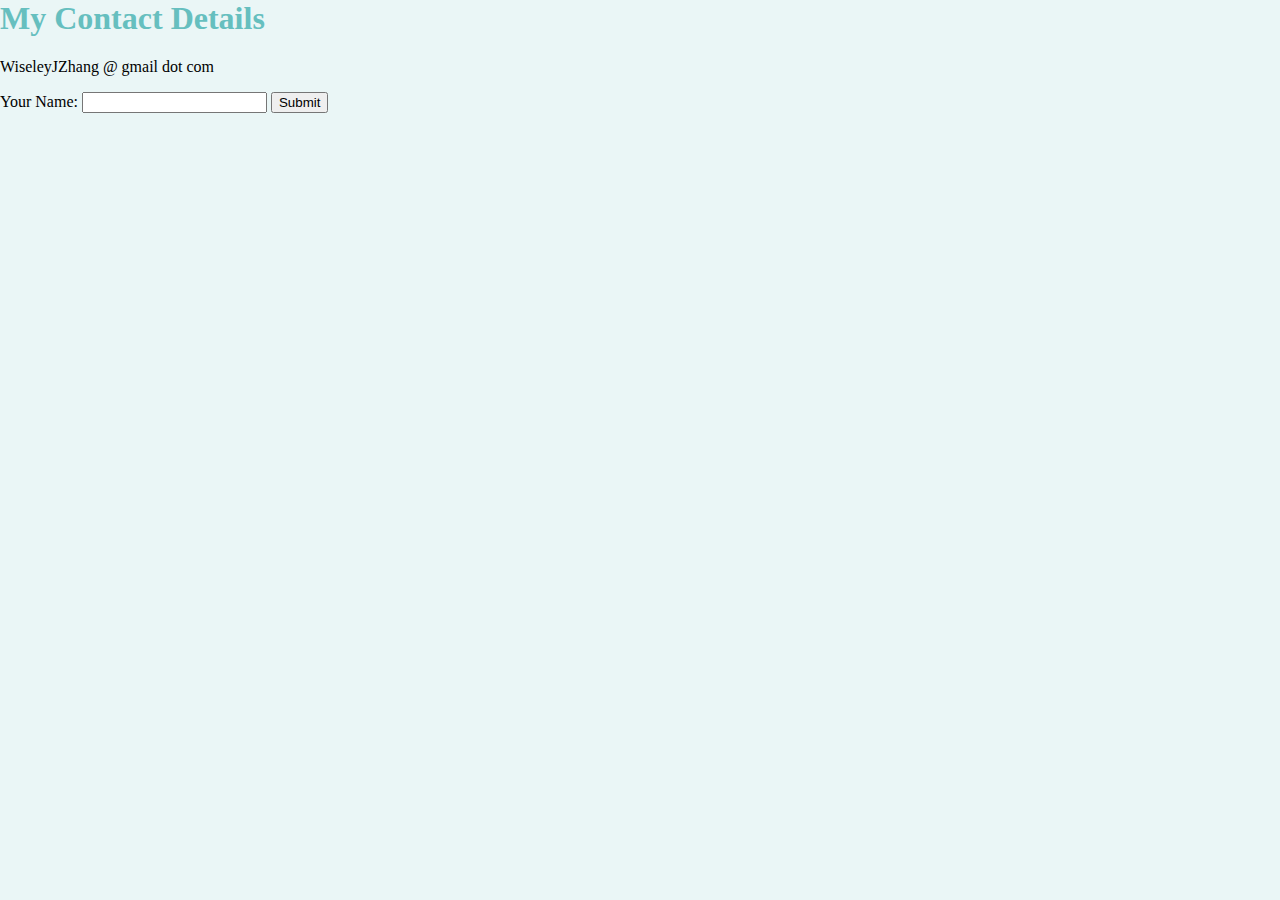
<file: contact-me.html>
<!DOCTYPE html>
<html>
    <head>
        <meta charset="utf-8">
        <title>Contact ME</title>
        <link rel="stylesheet" href="css/styles.css">
    </head>

    <body>
        <h1>My Contact Details</h1>
        <p> WiseleyJZhang @ gmail dot com</p>
    </body>
    
    <form class="" action="index.html" method="POST">
        <label> Your Name: </label>
        <input type="text" name="" value="">
        <input type="submit" name="">
    
    </form>
        

</html>
</file>
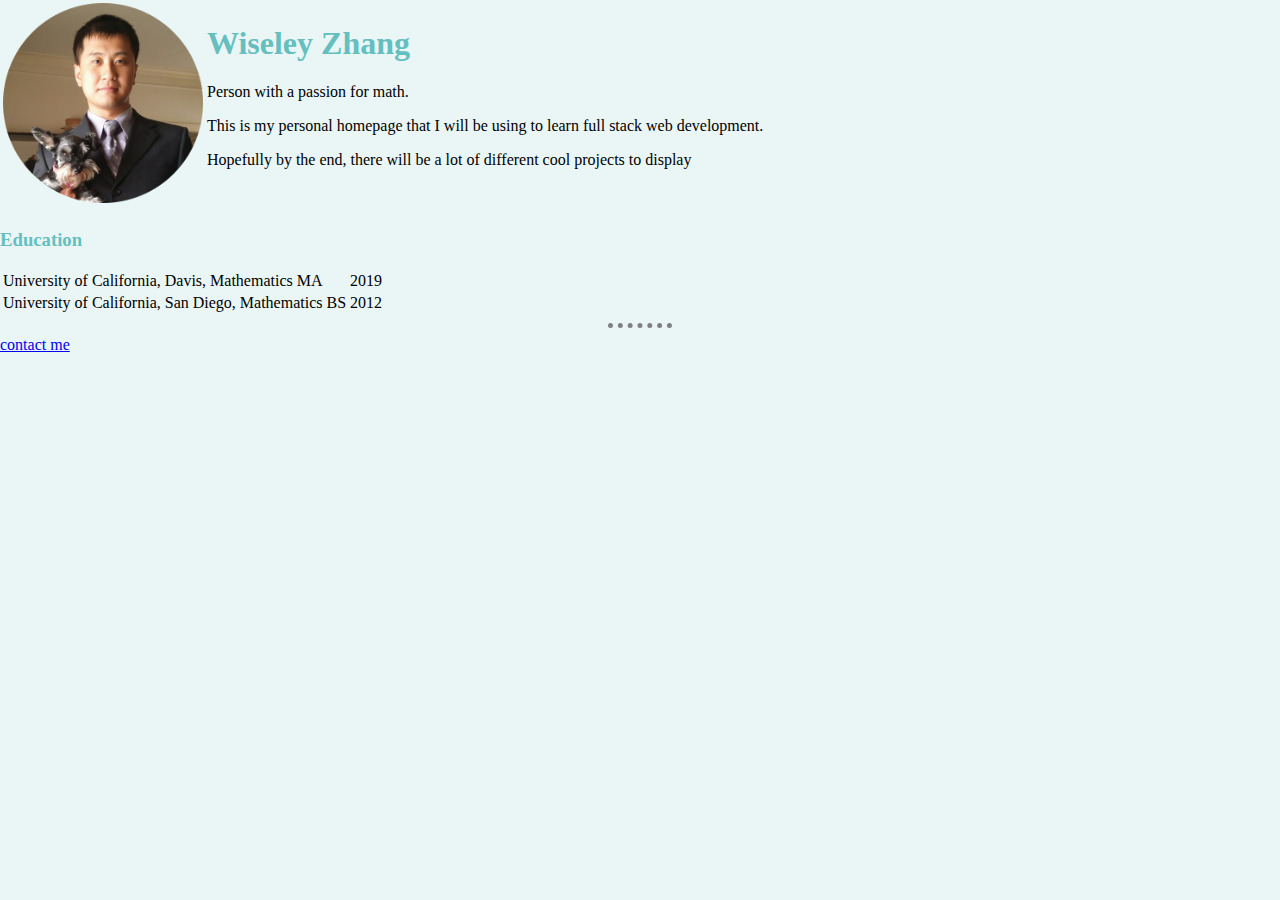
<file: index_old.html>
<!DOCTYPE html>
<html>
    <head>
    <meta charset="utf-8">
    <title>Wiseley's Personal Page</title>
    <link rel="stylesheet" href="css/styles.css">
</head>

<body>
    <table>
        <tr>
            <td><img src="/images/self_pic.png" alt="wiseley profile pic" style="width:200px; height:200px">
            </td>
            <td>
                <h1> Wiseley Zhang</h1>
                <p>Person with a passion for math.</p>
                <p>This is my personal homepage that I will be using to learn full stack web development.</p>
                <p>Hopefully by the end, there will be a lot of different cool projects to display</p>
            
            </td>
        </tr>
    </table>
    <h3> Education </h3>
    <table>
        <tr>
            <td> University of California, Davis, Mathematics MA</td>
            <td> 2019 </td>
        </tr>
        <tr>
            <td> University of California, San Diego, Mathematics BS</td>
            <td> 2012 </td>

        </tr>
    </table>
    <hr>

    <a href="contact-me.html"> contact me</a>
</body></html>
</file>
<file: css/styles.css>
body {
    background-color: #EAF6F6;
    margin: 0; 
    
}

hr {
    border-style: none;
    border-top-style: dotted;
    border-color: grey;
    border-width: 5px;
    width: 5%;
}

h3 {

    color: #66BFBF;
}

h1 {
    margin-top: 0;
    color: #66BFBF;
    
    
}
</file>
